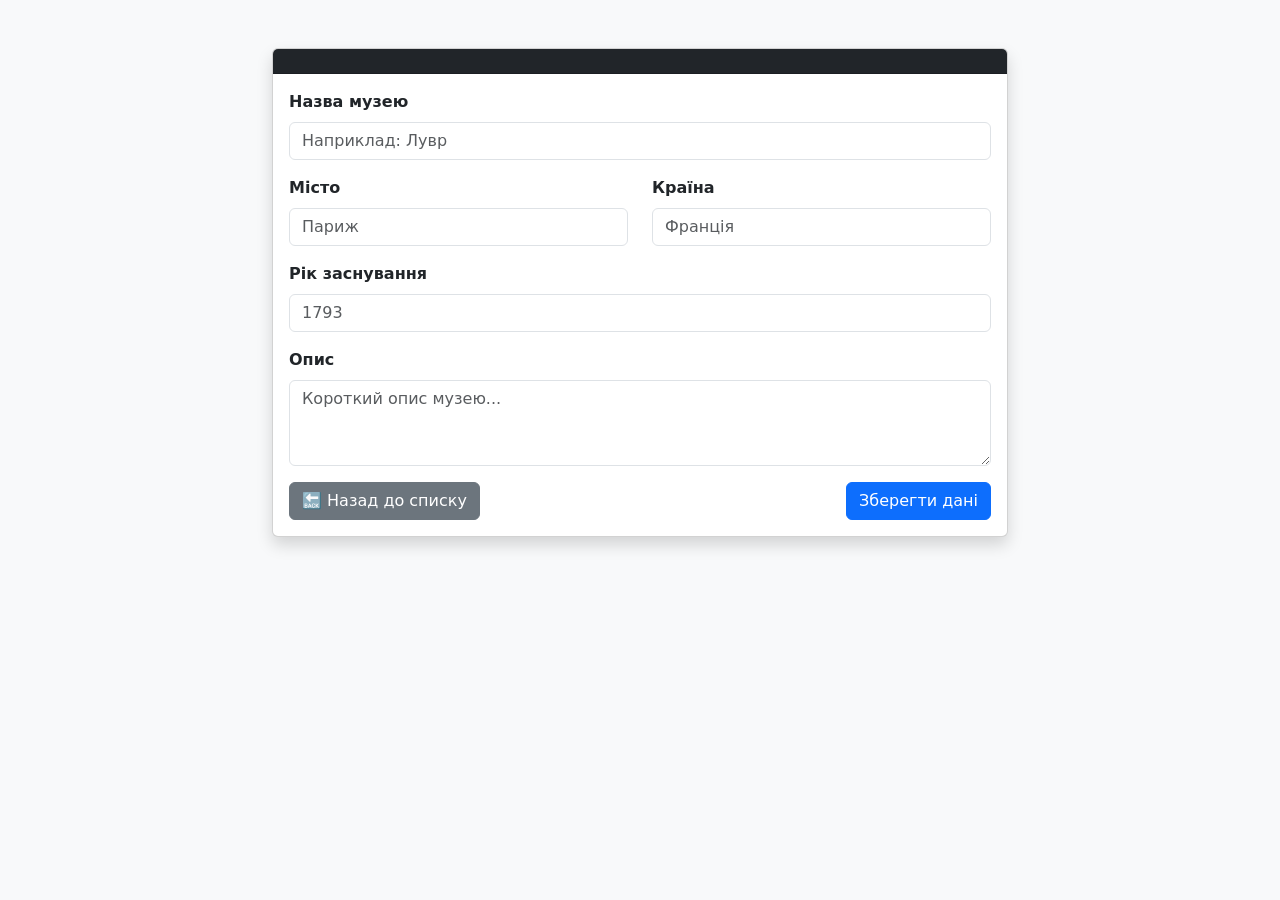
<file: Lab4/lab4/src/main/resources/templates/museum-form.html>
<!DOCTYPE html>
<html xmlns:th="http://www.thymeleaf.org">
<head>
    <meta charset="UTF-8">
    <title>Керування музеєм</title>
    <link rel="stylesheet" href="https://cdn.jsdelivr.net/npm/bootstrap@5.3.0/dist/css/bootstrap.min.css">
</head>
<body class="bg-light">
<div class="container mt-5">
    <div class="row justify-content-center">
        <div class="col-md-8">
            <div class="card shadow">
                <div class="card-header bg-dark text-white">
                    <h4 th:text="${museum.id == null ? '➕ Додати новий музей' : '✏️ Редагувати музей'}"></h4>
                </div>
                <div class="card-body">
                    <form th:action="@{/museums/save}" th:object="${museum}" method="post">
                        <!-- Приховане поле для ID (потрібне для редагування) -->
                        <input type="hidden" th:field="*{id}">

                        <div class="mb-3">
                            <label class="form-label fw-bold">Назва музею</label>
                            <input type="text" th:field="*{name}" class="form-control" placeholder="Наприклад: Лувр" required>
                        </div>

                        <div class="row mb-3">
                            <div class="col">
                                <label class="form-label fw-bold">Місто</label>
                                <input type="text" th:field="*{city}" class="form-control" placeholder="Париж">
                            </div>
                            <div class="col">
                                <label class="form-label fw-bold">Країна</label>
                                <input type="text" th:field="*{country}" class="form-control" placeholder="Франція">
                            </div>
                        </div>

                        <div class="mb-3">
                            <label class="form-label fw-bold">Рік заснування</label>
                            <input type="number" th:field="*{yearFounded}" class="form-control" placeholder="1793">
                        </div>

                        <div class="mb-3">
                            <label class="form-label fw-bold">Опис</label>
                            <textarea th:field="*{description}" class="form-control" rows="3" placeholder="Короткий опис музею..."></textarea>
                        </div>

                        <div class="d-flex justify-content-between">
                            <a th:href="@{/museums}" class="btn btn-secondary">🔙 Назад до списку</a>
                            <button type="submit" class="btn btn-primary">Зберегти дані</button>
                        </div>
                    </form>
                </div>
            </div>
        </div>
    </div>
</div>
</body>
</html>
</file>
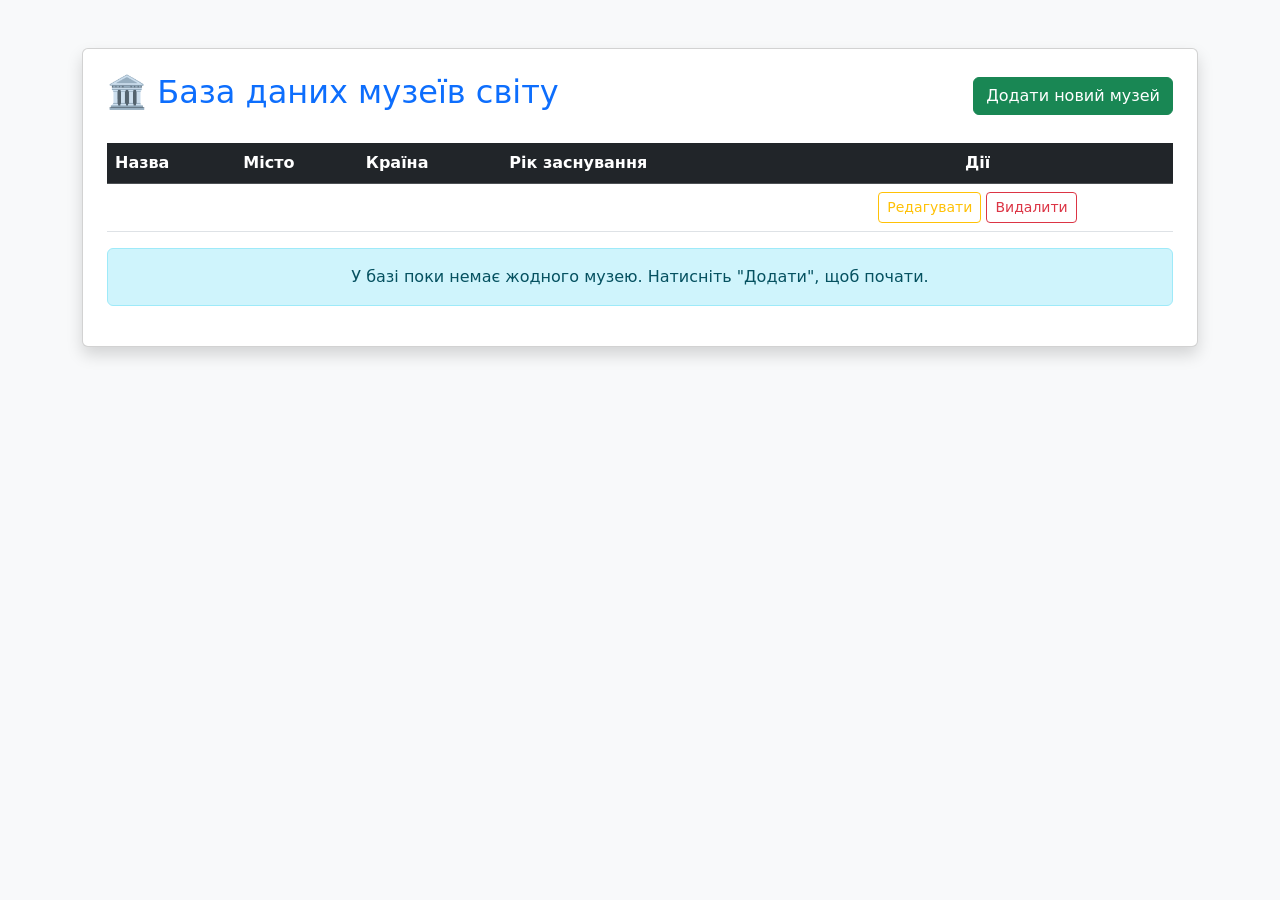
<file: Lab4/lab4/src/main/resources/templates/museum-list.html>
<!DOCTYPE html>
<html xmlns:th="http://www.thymeleaf.org">
<head>
    <meta charset="UTF-8">
    <title>Музеї Світу</title>
    <!-- Підключаємо Bootstrap -->
    <link rel="stylesheet" href="https://cdn.jsdelivr.net/npm/bootstrap@5.3.0/dist/css/bootstrap.min.css">
</head>
<body class="bg-light">
<div class="container mt-5">
    <div class="card shadow p-4">
        <div class="d-flex justify-content-between align-items-center mb-4">
            <h2 class="text-primary">🏛️ База даних музеїв світу</h2>
            <a th:href="@{/museums/new}" class="btn btn-success">Додати новий музей</a>
        </div>

        <table class="table table-hover">
            <thead class="table-dark">
            <tr>
                <th>Назва</th>
                <th>Місто</th>
                <th>Країна</th>
                <th>Рік заснування</th>
                <th class="text-center">Дії</th>
            </tr>
            </thead>
            <tbody>
            <tr th:each="m : ${museums}">
                <td th:text="${m.name}" class="fw-bold"></td>
                <td th:text="${m.city}"></td>
                <td th:text="${m.country}"></td>
                <td th:text="${m.yearFounded}"></td>
                <td class="text-center">
                    <a th:href="@{/museums/edit/{id}(id=${m.id})}" class="btn btn-sm btn-outline-warning">Редагувати</a>
                    <a th:href="@{/museums/delete/{id}(id=${m.id})}" class="btn btn-sm btn-outline-danger"
                       onclick="return confirm('Ви впевнені, що хочете видалити цей музей?')">Видалити</a>
                </td>
            </tr>
            </tbody>
        </table>
        <div th:if="${museums.empty}" class="alert alert-info text-center">
            У базі поки немає жодного музею. Натисніть "Додати", щоб почати.
        </div>
    </div>
</div>
</body>
</html>
</file>
